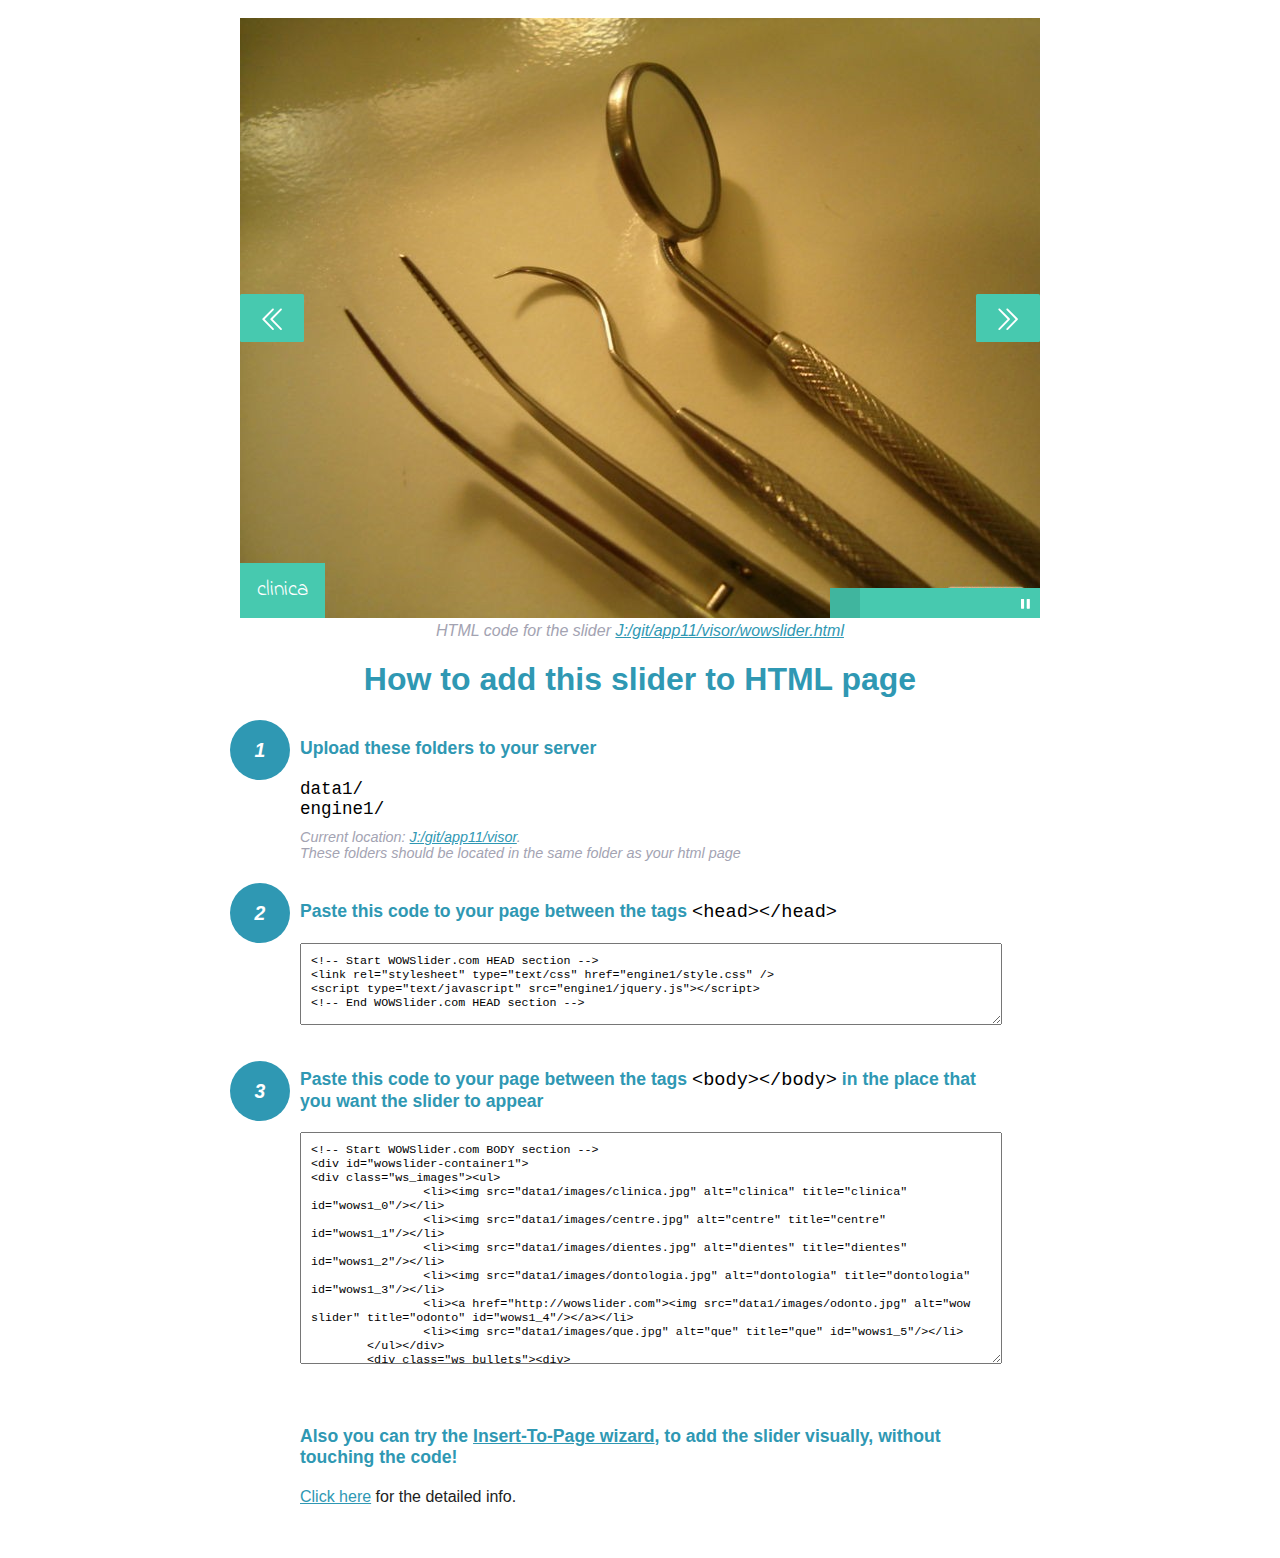
<file: visor/wowslider-howto.html>
<!DOCTYPE html>
<html>
<head>
	<title>WOWSlider</title>
	<meta http-equiv="content-type" content="text/html; charset=utf-8" />
	<meta name="description" content="WOWSlider" />
	
	<!-- Start WOWSlider.com HEAD section --> <!-- add to the <head> of your page -->
	<link rel="stylesheet" type="text/css" href="engine1/style.css" />
	<script type="text/javascript" src="engine1/jquery.js"></script>
	<!-- End WOWSlider.com HEAD section -->


<style>
.instuction {
	font-family: sans-serif, Arial;
	display: block;
	margin: 0 auto;
	max-width: 820px;
	width: 100%;
	padding: 0 70px;
	color: #222;
	-webkit-box-sizing: border-box;
	-moz-box-sizing: border-box;
	box-sizing: border-box;
}
.instuction h1 img {
	max-width: 170px;
	vertical-align: middle;
	margin-bottom: 10px;
}
.instuction h1 {
	color: #2F98B3;
	text-align: center;
}
.instuction h2 {
	position: relative;
	font-size: 1.1em;
	color: #2F98B3;
	margin-bottom: 20px;
	margin-top: 40px;
}
.instuction h2 span.num {
	position: absolute;
	left: -70px;
	top: -18px;
	display: inline-block;
	vertical-align: middle;
	font-style: italic;
	font-size: 1.1em;
	width: 60px;
	height: 60px;
	line-height: 60px;
	text-align: center;
	background: #2F98B3;
	color: #fff;
	border-radius: 50%;
}
.instuction .mono {
	color: #000;
	font-family: monospace;
	font-size: 1.3em;
	font-weight: normal;
}
.instuction li.mono {
	font-size: 1.5em;
}

.instuction ul {
	font-size: 0.9em;
	margin-top: 0;
	padding-left: 0;
	list-style: none;
}
.instuction .note {
	color: #A3A3B2;
	font-style: italic;
	padding-top: 10px;
}
.instuction p.note {
	text-align: center;
	padding-top: 0;
	margin-top: 4px;
}
.instuction textarea {
	font-size: 0.9em;
	min-height: 60px;
	padding: 10px;
	margin: 0;
	overflow: auto;
	max-width: 100%;
	width: 100%;
}
.instuction a,
.instuction a:visited {
	color: #2F98B3;
}
</style>


</head>
<body style="margin:auto">

<br>

<!-- Start WOWSlider.com BODY section --> <!-- add to the <body> of your page -->
<div id="wowslider-container1">
<div class="ws_images"><ul>
		<li><img src="data1/images/clinica.jpg" alt="clinica" title="clinica" id="wows1_0"/></li>
		<li><img src="data1/images/centre.jpg" alt="centre" title="centre" id="wows1_1"/></li>
		<li><img src="data1/images/dientes.jpg" alt="dientes" title="dientes" id="wows1_2"/></li>
		<li><img src="data1/images/dontologia.jpg" alt="dontologia" title="dontologia" id="wows1_3"/></li>
		<li><a href="http://wowslider.com"><img src="data1/images/odonto.jpg" alt="wow slider" title="odonto" id="wows1_4"/></a></li>
		<li><img src="data1/images/que.jpg" alt="que" title="que" id="wows1_5"/></li>
	</ul></div>
	<div class="ws_bullets"><div>
		<a href="#" title="clinica"><span><img src="data1/tooltips/clinica.jpg" alt="clinica"/>1</span></a>
		<a href="#" title="centre"><span><img src="data1/tooltips/centre.jpg" alt="centre"/>2</span></a>
		<a href="#" title="dientes"><span><img src="data1/tooltips/dientes.jpg" alt="dientes"/>3</span></a>
		<a href="#" title="dontologia"><span><img src="data1/tooltips/dontologia.jpg" alt="dontologia"/>4</span></a>
		<a href="#" title="odonto"><span><img src="data1/tooltips/odonto.jpg" alt="odonto"/>5</span></a>
		<a href="#" title="que"><span><img src="data1/tooltips/que.jpg" alt="que"/>6</span></a>
	</div></div><div class="ws_script" style="position:absolute;left:-99%"><a href="http://wowslider.com/vi">cssslider</a> by WOWSlider.com v8.7</div>
<div class="ws_shadow"></div>
</div>	
<script type="text/javascript" src="engine1/wowslider.js"></script>
<script type="text/javascript" src="engine1/script.js"></script>
<!-- End WOWSlider.com BODY section -->


<div class="instuction">
	<p class="note">HTML code for the slider <a href="file:///J:/git/app11/visor/wowslider.html">J:/git/app11/visor/wowslider.html</a></p>

	<h1>
		How to add this slider to HTML page
	</h1>

	<h2><span class="num">1</span> Upload these folders to your server</h2>
	<ul>
		<li class="mono">data1/</li>
		<li class="mono">engine1/</li>
		<li class="note">Current location: <a href="file:///J:/git/app11/visor">J:/git/app11/visor</a>. <br>These folders should be located in the same folder as your html page</li>
	</ul>

	<h2><span class="num">2</span> Paste this code to your page between the tags <span class="mono">&lt;head&gt;&lt;/head&gt;</span></h2>
	<textarea onclick="this.select()">&lt;!-- Start WOWSlider.com HEAD section --&gt;
&lt;link rel=&quot;stylesheet&quot; type=&quot;text/css&quot; href=&quot;engine1/style.css&quot; /&gt;
&lt;script type=&quot;text/javascript&quot; src=&quot;engine1/jquery.js&quot;&gt;&lt;/script&gt;
&lt;!-- End WOWSlider.com HEAD section --&gt;</textarea>


	<h2><span class="num" style="top: -8px;">3</span> Paste this code to your page between the tags <span class="mono">&lt;body&gt;&lt;/body&gt;</span> in the place that you want the slider to appear</h2>
	<textarea onclick="this.select()" rows="15">&lt;!-- Start WOWSlider.com BODY section --&gt;
&lt;div id=&quot;wowslider-container1&quot;&gt;
&lt;div class=&quot;ws_images&quot;&gt;&lt;ul&gt;
		&lt;li&gt;&lt;img src=&quot;data1/images/clinica.jpg&quot; alt=&quot;clinica&quot; title=&quot;clinica&quot; id=&quot;wows1_0&quot;/&gt;&lt;/li&gt;
		&lt;li&gt;&lt;img src=&quot;data1/images/centre.jpg&quot; alt=&quot;centre&quot; title=&quot;centre&quot; id=&quot;wows1_1&quot;/&gt;&lt;/li&gt;
		&lt;li&gt;&lt;img src=&quot;data1/images/dientes.jpg&quot; alt=&quot;dientes&quot; title=&quot;dientes&quot; id=&quot;wows1_2&quot;/&gt;&lt;/li&gt;
		&lt;li&gt;&lt;img src=&quot;data1/images/dontologia.jpg&quot; alt=&quot;dontologia&quot; title=&quot;dontologia&quot; id=&quot;wows1_3&quot;/&gt;&lt;/li&gt;
		&lt;li&gt;&lt;a href=&quot;http://wowslider.com&quot;&gt;&lt;img src=&quot;data1/images/odonto.jpg&quot; alt=&quot;wow slider&quot; title=&quot;odonto&quot; id=&quot;wows1_4&quot;/&gt;&lt;/a&gt;&lt;/li&gt;
		&lt;li&gt;&lt;img src=&quot;data1/images/que.jpg&quot; alt=&quot;que&quot; title=&quot;que&quot; id=&quot;wows1_5&quot;/&gt;&lt;/li&gt;
	&lt;/ul&gt;&lt;/div&gt;
	&lt;div class=&quot;ws_bullets&quot;&gt;&lt;div&gt;
		&lt;a href=&quot;#&quot; title=&quot;clinica&quot;&gt;&lt;span&gt;&lt;img src=&quot;data1/tooltips/clinica.jpg&quot; alt=&quot;clinica&quot;/&gt;1&lt;/span&gt;&lt;/a&gt;
		&lt;a href=&quot;#&quot; title=&quot;centre&quot;&gt;&lt;span&gt;&lt;img src=&quot;data1/tooltips/centre.jpg&quot; alt=&quot;centre&quot;/&gt;2&lt;/span&gt;&lt;/a&gt;
		&lt;a href=&quot;#&quot; title=&quot;dientes&quot;&gt;&lt;span&gt;&lt;img src=&quot;data1/tooltips/dientes.jpg&quot; alt=&quot;dientes&quot;/&gt;3&lt;/span&gt;&lt;/a&gt;
		&lt;a href=&quot;#&quot; title=&quot;dontologia&quot;&gt;&lt;span&gt;&lt;img src=&quot;data1/tooltips/dontologia.jpg&quot; alt=&quot;dontologia&quot;/&gt;4&lt;/span&gt;&lt;/a&gt;
		&lt;a href=&quot;#&quot; title=&quot;odonto&quot;&gt;&lt;span&gt;&lt;img src=&quot;data1/tooltips/odonto.jpg&quot; alt=&quot;odonto&quot;/&gt;5&lt;/span&gt;&lt;/a&gt;
		&lt;a href=&quot;#&quot; title=&quot;que&quot;&gt;&lt;span&gt;&lt;img src=&quot;data1/tooltips/que.jpg&quot; alt=&quot;que&quot;/&gt;6&lt;/span&gt;&lt;/a&gt;
	&lt;/div&gt;&lt;/div&gt;&lt;div class=&quot;ws_script&quot; style=&quot;position:absolute;left:-99%&quot;&gt;&lt;a href=&quot;http://wowslider.com/vi&quot;&gt;cssslider&lt;/a&gt; by WOWSlider.com v8.7&lt;/div&gt;
&lt;div class=&quot;ws_shadow&quot;&gt;&lt;/div&gt;
&lt;/div&gt;	
&lt;script type=&quot;text/javascript&quot; src=&quot;engine1/wowslider.js&quot;&gt;&lt;/script&gt;
&lt;script type=&quot;text/javascript&quot; src=&quot;engine1/script.js&quot;&gt;&lt;/script&gt;
&lt;!-- End WOWSlider.com BODY section --&gt;</textarea>

<br><br>
<h2>Also you can try the <a href="http://wowslider.com/help/add-wowslider-to-page-2.html" target="_blank">Insert-To-Page wizard</a>, to add the slider visually, without touching the code!</h2>
<p>
	<a href="http://wowslider.com/help/add-wowslider-to-page-2.html" target="_blank">Click here</a> for the detailed info.
</p>
</div>

<br><br>
</body>
</html>
</file>
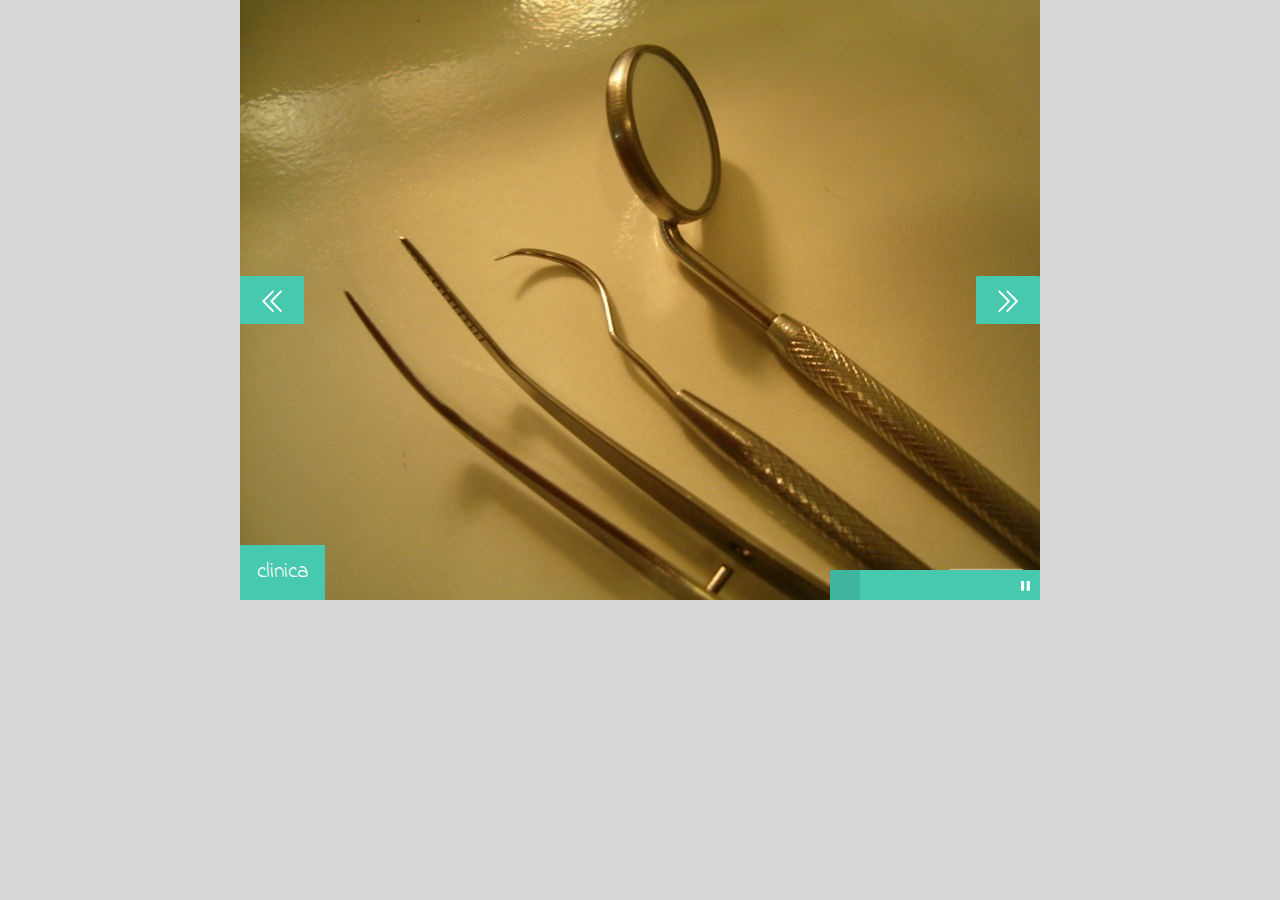
<file: visor/wowslider.html>
<!DOCTYPE html>
<html>
<head>
	<title>Cssslider</title>
	<meta http-equiv="content-type" content="text/html; charset=utf-8" />
	<meta name="description" content="Made with WOW Slider - Create beautiful, responsive image sliders in a few clicks. Awesome skins and animations. Cssslider" />
	
	<!-- Start WOWSlider.com HEAD section --> <!-- add to the <head> of your page -->
	<link rel="stylesheet" type="text/css" href="engine1/style.css" />
	<script type="text/javascript" src="engine1/jquery.js"></script>
	<!-- End WOWSlider.com HEAD section -->

</head>
<body style="background-color:#d7d7d7;margin:auto">
	
	<!-- Start WOWSlider.com BODY section --> <!-- add to the <body> of your page -->
	<div id="wowslider-container1">
	<div class="ws_images"><ul>
		<li><img src="data1/images/clinica.jpg" alt="clinica" title="clinica" id="wows1_0"/></li>
		<li><img src="data1/images/centre.jpg" alt="centre" title="centre" id="wows1_1"/></li>
		<li><img src="data1/images/dientes.jpg" alt="dientes" title="dientes" id="wows1_2"/></li>
		<li><img src="data1/images/dontologia.jpg" alt="dontologia" title="dontologia" id="wows1_3"/></li>
		<li><a href="http://wowslider.com"><img src="data1/images/odonto.jpg" alt="wow slider" title="odonto" id="wows1_4"/></a></li>
		<li><img src="data1/images/que.jpg" alt="que" title="que" id="wows1_5"/></li>
	</ul></div>
	<div class="ws_bullets"><div>
		<a href="#" title="clinica"><span><img src="data1/tooltips/clinica.jpg" alt="clinica"/>1</span></a>
		<a href="#" title="centre"><span><img src="data1/tooltips/centre.jpg" alt="centre"/>2</span></a>
		<a href="#" title="dientes"><span><img src="data1/tooltips/dientes.jpg" alt="dientes"/>3</span></a>
		<a href="#" title="dontologia"><span><img src="data1/tooltips/dontologia.jpg" alt="dontologia"/>4</span></a>
		<a href="#" title="odonto"><span><img src="data1/tooltips/odonto.jpg" alt="odonto"/>5</span></a>
		<a href="#" title="que"><span><img src="data1/tooltips/que.jpg" alt="que"/>6</span></a>
	</div></div><div class="ws_script" style="position:absolute;left:-99%"><a href="http://wowslider.com/vi">cssslider</a> by WOWSlider.com v8.7</div>
	<div class="ws_shadow"></div>
	</div>	
	<script type="text/javascript" src="engine1/wowslider.js"></script>
	<script type="text/javascript" src="engine1/script.js"></script>
	<!-- End WOWSlider.com BODY section -->

</body>
</html>
</file>
<file: visor/engine1/style.css>
/*
 *	generated by WOW Slider 8.7
 *	template Dodgy
 */
@import url(https://fonts.googleapis.com/css?family=Indie+Flower);
@font-face {
  font-family: 'ws-ctrl-dodgy';
  src: url('ws-ctrl-dodgy.eot');
  src: url('ws-ctrl-dodgy.eot#iefix') format('embedded-opentype'),
       url('ws-ctrl-dodgy.svg#ws-ctrl-dodgy') format('svg');
  font-weight: normal;
  font-style: normal;
}
@font-face {
  font-family: 'ws-ctrl-dodgy';
  src: url('[data-uri]') format('woff'),
       url('[data-uri]') format('truetype');
}
#wowslider-container1 { 
	display: table;
	zoom: 1; 
	position: relative;
	width: 100%;
	max-width: 800px;
	max-height:600px;
	margin:0px auto 0px;
	z-index:90;
	text-align:left; /* reset align=center */
	font-size: 10px;
	text-shadow: none; /* fix some user styles */

	/* reset box-sizing (to boostrap friendly) */
	-webkit-box-sizing: content-box;
	-moz-box-sizing: content-box;
	box-sizing: content-box; 
}
* html #wowslider-container1{ width:800px }
#wowslider-container1 .ws_images ul{
	position:relative;
	width: 10000%; 
	height:100%;
	left:0;
	list-style:none;
	margin:0;
	padding:0;
	border-spacing:0;
	overflow: visible;
	/*table-layout:fixed;*/
}
#wowslider-container1 .ws_images ul li{
	position: relative;
	width:1%;
	height:100%;
	line-height:0; /*opera*/
	overflow: hidden;
	float:left;
	/*font-size:0;*/
	padding:0 0 0 0 !important;
	margin:0 0 0 0 !important;
}

#wowslider-container1 .ws_images{
	position: relative;
	left:0;
	top:0;
	height:100%;
	max-height:600px;
	max-width: 800px;
	vertical-align: top;
	border:none;
	overflow: hidden;
}
#wowslider-container1 .ws_images ul a{
	width:100%;
	height:100%;
	max-height:600px;
	display:block;
	color:transparent;
}
#wowslider-container1 img{
	max-width: none !important;
}
#wowslider-container1 .ws_images .ws_list img,
#wowslider-container1 .ws_images > div > img{
	width:100%;
	border:none 0;
	max-width: none;
	padding:0;
	margin:0;
}
#wowslider-container1 .ws_images > div > img {
	max-height:600px;
}

#wowslider-container1 .ws_images iframe {
	position: absolute;
	z-index: -1;
}

#wowslider-container1 .ws-title > div {
	display: inline-block !important;
}

#wowslider-container1 a{ 
	text-decoration: none; 
	outline: none; 
	border: none; 
}

#wowslider-container1  .ws_bullets { 
	float: left;
	position:absolute;
	z-index:70;
}
#wowslider-container1  .ws_bullets div{
	position:relative;
	float:left;
	font-size: 0px;
}
/* compatibility with Joomla styles */
#wowslider-container1  .ws_bullets a {
	line-height: 0;
}

#wowslider-container1  .ws_script{
	display:none;
}
#wowslider-container1 sound, 
#wowslider-container1 object{
	position:absolute;
}

/* prevent some of users reset styles */
#wowslider-container1 .ws_effect {
	position: static;
	width: 100%;
	height: 100%;
}

#wowslider-container1 .ws_photoItem {
	border: 2em solid #fff;
	margin-left: -2em;
	margin-top: -2em;
}
#wowslider-container1 .ws_cube_side {
	background: #A6A5A9;
}


#wowslider-container1.ws_gestures {
	cursor: -webkit-grab;
	cursor: -moz-grab;
	cursor: url("[data-uri]"), move;
}
#wowslider-container1.ws_gestures.ws_grabbing {
	cursor: -webkit-grabbing;
	cursor: -moz-grabbing;
	cursor: url("[data-uri]"), move;
}

/* hide controls when video start play */
#wowslider-container1.ws_video_playing .ws_bullets,
#wowslider-container1.ws_video_playing .ws_fullscreen,
#wowslider-container1.ws_video_playing .ws_next,
#wowslider-container1.ws_video_playing .ws_prev {
	display: none;
}


/* youtube/vimeo buttons */
#wowslider-container1 .ws_video_btn {
	position: absolute;
	display: none;
	cursor: pointer;
	top: 0;
	left: 0;
	width: 100%;
	height: 100%;
	z-index: 55;
}
#wowslider-container1 .ws_video_btn.ws_youtube,
#wowslider-container1 .ws_video_btn.ws_vimeo {
	display: block;
}
#wowslider-container1 .ws_video_btn div {
	position: absolute;
	background-image: url(./playvideo.png);
	background-size: 200%;
	top: 50%;
	left: 50%;
	width: 7em;
	height: 5em;
	margin-left: -3.5em;
	margin-top: -2.5em;
}
#wowslider-container1 .ws_video_btn.ws_youtube div {
	background-position: 0 0;
}
#wowslider-container1 .ws_video_btn.ws_youtube:hover div {
	background-position: 100% 0;
}
#wowslider-container1 .ws_video_btn.ws_vimeo div {
	background-position: 0 100%;
}
#wowslider-container1 .ws_video_btn.ws_vimeo:hover div {
	background-position: 100% 100%;
}

#wowslider-container1 .ws_playpause.ws_hide {
	display: none !important;
}
#wowslider-container1 .ws_controls {
	position: absolute;
	top: 0; left: 0; right: 0; bottom: 0;
	overflow: hidden;
}

/* FS btn */
#wowslider-container1 .ws_fullscreen {
	right: auto;
	left: 0;
	top: 0;
	background: #47c9af;
	font-size: 0.8rem;
	padding: 8px;
}

/* bullets */
#wowslider-container1 .ws_bullets { 
	padding: 0px;
	max-width: 40%;
	text-align: right;
}
#wowslider-container1 .ws_bullets a { 
	position:relative;
	display: inline-block;
	width: 0;
	padding: 15px;
} 
#wowslider-container1 .ws_bullets a > span {
	position:absolute;
	display: block;
	top:0;
	right: 0;
	height:100%;
	width:100%;
	background: #47c9af;
}

#wowslider-container1 .ws_bullets a.ws_overbull > span,
#wowslider-container1 .ws_bullets a.ws_selbull > span {
	background: #40b59e;
}



/* Play / Pause */
#wowslider-container1 .ws_playpause {
	position:absolute;
	right: 0;
	bottom: 0;
	padding: 15px;
	background: #47c9af;
	
	color: #ffffff;
	z-index: 100;
}

#wowslider-container1 .ws_playpause > span:before {
	font: 1.2em "ws-ctrl-dodgy";
	position: absolute;
	left: 0;
	top: 50%;
	right: 0;
	margin-top: 1px;
	display: block;
	text-align: center;
	-webkit-transform: translateY(-50%);
	transform: translateY(-50%);
}
/* IE10+ hacks */
_:-ms-input-placeholder, :root #wowslider-container1 a.ws_playpause > span:before {line-height: 3.2em;}

#wowslider-container1 .ws_play > span:before {
	content:"\e800";
}
#wowslider-container1 .ws_pause > span:before {
	content:"\e801";
}



/* arrows */
#wowslider-container1 a.ws_next,
#wowslider-container1 a.ws_prev {
	position:absolute;
	top:50%;
	color: #ffffff;
	margin-top: -2.4em;
	width: 6.4em;
	height: 4.8em;
	z-index: 100;

	-webkit-transition: background 200ms ease-in-out, -webkit-transform 200ms ease-in-out, box-shadow 200ms ease-in-out;
	transition: background 200ms ease-in-out, transform 200ms ease-in-out, -webkit-transform 200ms ease-in-out, box-shadow 200ms ease-in-out;
}
#wowslider-container1 a.ws_next {
	right: 0;
}
#wowslider-container1 a.ws_prev {
	left: 0;
}


#wowslider-container1 a.ws_next > span,
#wowslider-container1 a.ws_prev > span {
	display: block;
	position: absolute;
	top: 0; left: 0; right: 0; bottom: 0;
	background: #47c9af;
	border-radius: 0.15em;
	color: #fff;
	text-align: center;
	z-index: 2;
}

#wowslider-container1 a.ws_next > span:before,
#wowslider-container1 a.ws_prev > span:before,
#wowslider-container1 a.ws_next > span:after,
#wowslider-container1 a.ws_prev > span:after {
	position: absolute;
	display: block;
	font: 2.5em "ws-ctrl-dodgy";
	top: 50%;
	left: 0;
	right: 0;
	margin-top: 1px;
	margin-left: -8px;
	-webkit-transform: translateY(-50%);
	transform: translateY(-50%);
}
/* IE10+ hacks */
_:-ms-input-placeholder, :root #wowslider-container1 a.ws_next > span:before {line-height: 3.2em;}
_:-ms-input-placeholder, :root #wowslider-container1 a.ws_prev > span:before {line-height: 3.2em;}

#wowslider-container1 a.ws_next > span:before,
#wowslider-container1 a.ws_next > span:after {
	content:'\e803';
}
#wowslider-container1 a.ws_prev > span:before,
#wowslider-container1 a.ws_prev > span:after {
	content:'\e802';
}
#wowslider-container1 a.ws_next > span:after,
#wowslider-container1 a.ws_prev > span:after {
	margin-left: 8px;
}

#wowslider-container1 a.ws_prev,
#wowslider-container1 a.ws_next {
  -webkit-perspective: 1000px;
  -ms-perspective: 1000px;
  perspective: 1000px;
  -webkit-transition: 300ms padding 300ms ease, 300ms margin-top 300ms ease;
  transition: 300ms padding 300ms ease, 300ms margin-top 300ms ease;
}
#wowslider-container1 a.ws_prev:hover,
#wowslider-container1 a.ws_next:hover {
  padding: $arrowHoverPadding$em 0;
  margin-top: -$arrowHoverPadding$em;
  -webkit-transition: 300ms padding ease, 300ms margin-top ease;
  transition: 300ms padding ease, 300ms margin-top ease;
}



#wowslider-container1 a.ws_prev img,
#wowslider-container1 a.ws_next img {
	position: absolute;
	top: 0;
	width: 6.4em;
	-webkit-transform-style: preserve-3d;
	transform-style: preserve-3d;

	visibility: hidden;
	-webkit-transition: 300ms -webkit-transform ease, 300ms visibility ease;
	transition: 300ms transform ease, 300ms -webkit-transform ease, 300ms visibility ease;
}

#wowslider-container1 a.ws_prev img {
	left: 6.4em;
	-webkit-transform: rotateY(90deg);
	-ms-transform: rotateY(90deg);
	transform: rotateY(90deg);

	-webkit-transform-origin: 0 0;
	-ms-transform-origin: 0 0;
	transform-origin: 0 0;
}
#wowslider-container1 a.ws_next img {
	right: 6.4em;
	-webkit-transform: rotateY(-90deg);
	-ms-transform: rotateY(-90deg);
	transform: rotateY(-90deg);

	-webkit-transform-origin: 100% 0;
	-ms-transform-origin: 100% 0;
	transform-origin: 100% 0;
}

#wowslider-container1 a.ws_next:hover img,
#wowslider-container1 a.ws_prev:hover img {
	visibility: visible;
	-webkit-transform: rotateY(0);
	transform: rotateY(0);
}/* bottom center */
#wowslider-container1  .ws_bullets {
	bottom:0;
	right: 0;
	margin-right: 30px;
}#wowslider-container1 .ws-title{
	font: 1.4em "Indie Flower", cursive;
	max-width: 50%;
	position: absolute;
	left: 0;
	margin-right:10em;
	z-index: 50;
	bottom: 0;
	top: auto;
	opacity: 1;
}
#wowslider-container1 .ws-title div,#wowslider-container1 .ws-title span{
	display:inline-block;
	padding: 0.6em 0.8em;
	background-color: #47c9af;
	color: #fff;
}
#wowslider-container1 .ws-title div{
	display:block;
	margin-top:0.5em;
	font-size: 1em;
	color: #fff;
}
#wowslider-container1 .ws-title span{
	font-size: 1.5em;
}#wowslider-container1 .ws_images > ul{
	animation: wsBasic 24s infinite;
	-moz-animation: wsBasic 24s infinite;
	-webkit-animation: wsBasic 24s infinite;
}
@keyframes wsBasic{0%{left:-0%} 8.33%{left:-0%} 16.67%{left:-100%} 25%{left:-100%} 33.33%{left:-200%} 41.67%{left:-200%} 50%{left:-300%} 58.33%{left:-300%} 66.67%{left:-400%} 75%{left:-400%} 83.33%{left:-500%} 91.67%{left:-500%} }
@-moz-keyframes wsBasic{0%{left:-0%} 8.33%{left:-0%} 16.67%{left:-100%} 25%{left:-100%} 33.33%{left:-200%} 41.67%{left:-200%} 50%{left:-300%} 58.33%{left:-300%} 66.67%{left:-400%} 75%{left:-400%} 83.33%{left:-500%} 91.67%{left:-500%} }
@-webkit-keyframes wsBasic{0%{left:-0%} 8.33%{left:-0%} 16.67%{left:-100%} 25%{left:-100%} 33.33%{left:-200%} 41.67%{left:-200%} 50%{left:-300%} 58.33%{left:-300%} 66.67%{left:-400%} 75%{left:-400%} 83.33%{left:-500%} 91.67%{left:-500%} }

#wowslider-container1 .ws_bullets  a img{
	position:absolute;
	display:block;
	text-indent:0;
	bottom:15px;
	left:-32px;
	visibility:hidden;
	max-width:none;
}
#wowslider-container1 .ws_bullets a:hover img{
	visibility:visible;
}

#wowslider-container1 .ws_bulframe div div{
	height:48px;
	overflow:visible;
	position:relative;
}
#wowslider-container1 .ws_bulframe div {
	left:0;
	overflow:hidden;
	position:relative;
	width:64px;
}
#wowslider-container1  .ws_bullets .ws_bulframe{
	position:absolute;
	display:none;
	bottom:30px;
	margin-left:10px;
	cursor:pointer;

	/* fixed bulframe hidding in Chrome */
	-webkit-transform: translateZ(0);
	-ms-transform: translateZ(0);
	-o-transform: translateZ(0);
	transform: translateZ(0);
}#wowslider-container1 .ws_bulframe div div{
	height: auto;
}

@media all and (max-width:760px) {
	#wowslider-container1 .ws_fullscreen {
		display: block;
	}
}
@media all and (max-width:400px){
	#wowslider-container1 .ws_controls,
	#wowslider-container1 .ws_bullets,
	#wowslider-container1 .ws_thumbs{
		display: none
	}
}
</file>
